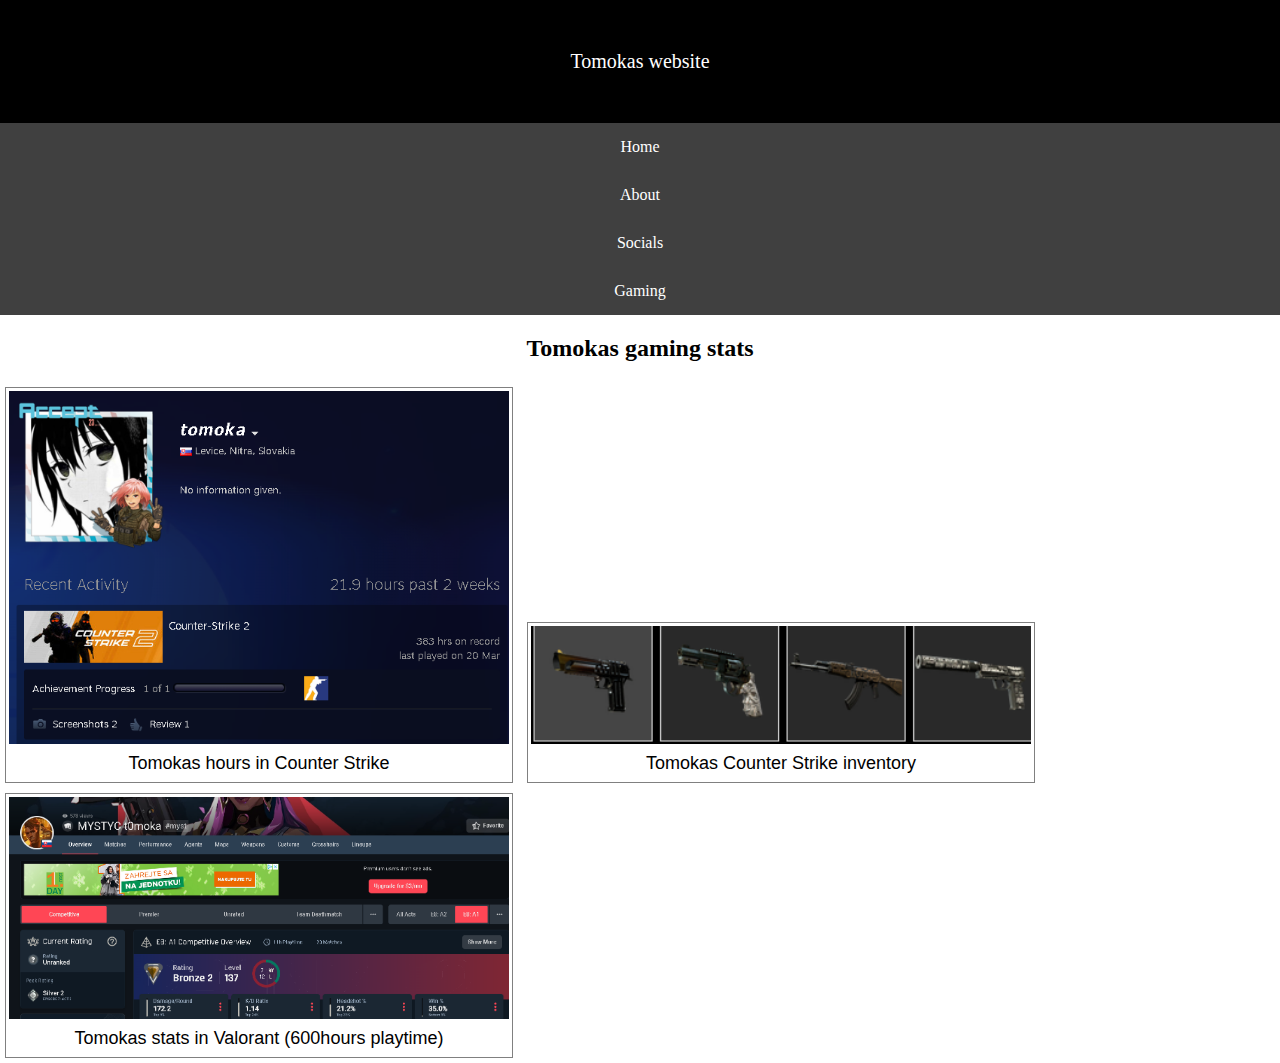
<file: gaming.html>
<!DOCTYPE html>
<html lang="en">
<html>
    <title>Tomokas website</title>
    <header id="web">Tomokas website</header>
    <body id="body">
        <nav class="navbar">
            <ul>
                <li><a href="index.html">Home</a> </li>
                <li><a href="about.html">About</a> </li>
                <li><a href="socials.html">Socials</a> </li>
                <li><a href="gaming.html">Gaming</a> </li>
            </ul>
            
        </nav>
        
       
        <article>
            <h2>Tomokas gaming stats</h2>
            
        </article> 
            
            
        </main>
        <div id="abt">
           
      
        
    </div>
    <div class="gallery">
        
 <a target="_blank" href="image3.png">
<img src="image3.png"> </a>
<div class="desc">Tomokas hours in Counter Strike</div>
    </div>
    <div class="gallery">
        <a target="_blank" href="image5.png">
        <img src="image5.png">
        </a> 
        
         
        <div class="desc">Tomokas Counter Strike inventory</div>
            </div>
            <div class="gallery">
                <a target="_blank" href="image4.png">
                <img src="image4.png"> </a>
                <a target="_blank" href="image4.png"></a>
                <div class="desc">Tomokas stats in Valorant (600hours playtime)</div>
                    </div>
    



    
    
        <link rel="stylesheet" href="style.css">  

    </body>
</html>
</file>
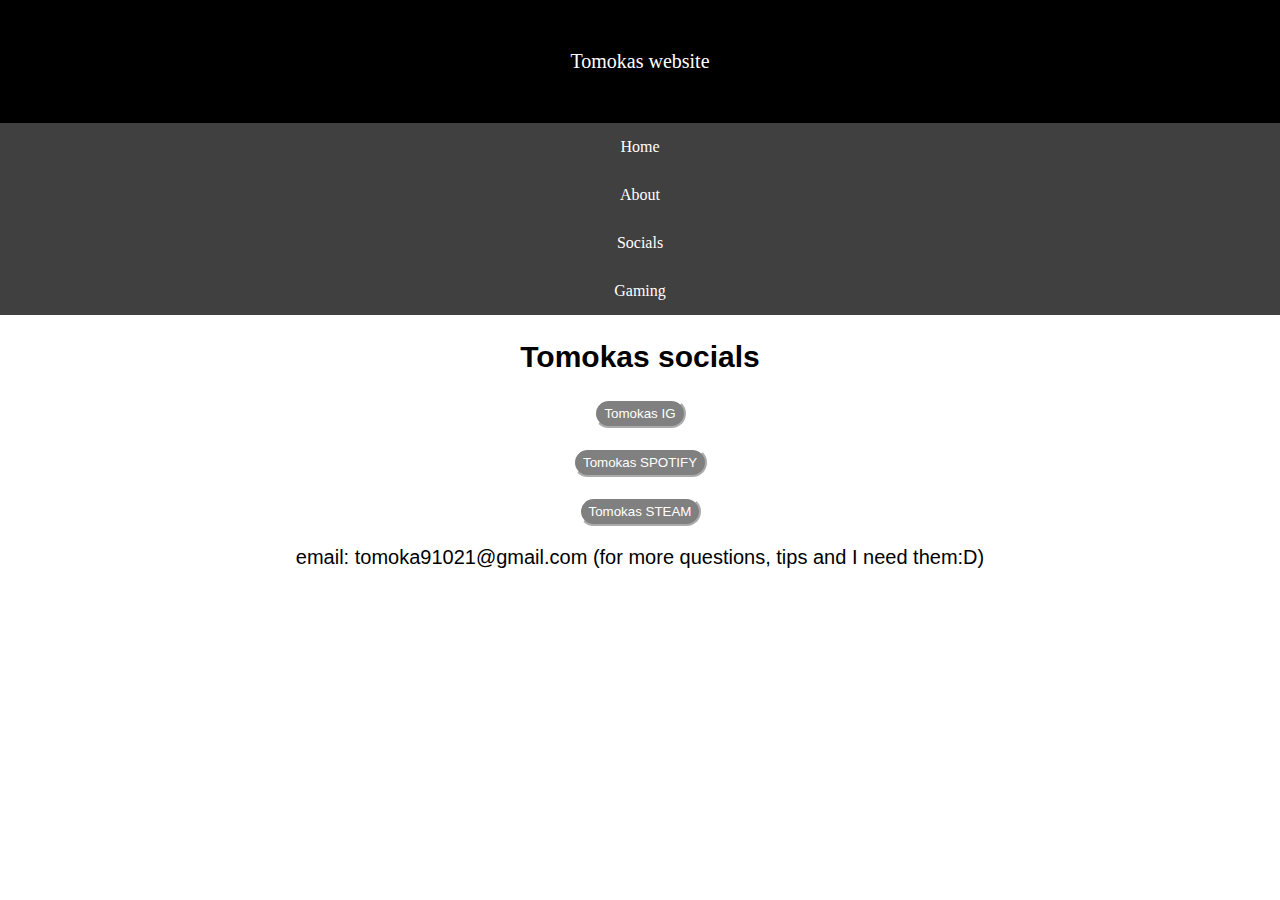
<file: socials.html>
<!DOCTYPE html>
<html lang="en">
<html>
    <title>Tomokas website</title>
    <header id="web">Tomokas website</header>
    <body id="body">
        <nav class="navbar">
            <ul>
                <li><a href="index.html">Home</a> </li>
                <li><a href="about.html">About</a> </li>
                <li><a href="socials.html">Socials</a> </li>
                <li><a href="gaming.html">Gaming</a> </li>
            </ul>
            
        </nav>
        
        <section>
            <h2>Tomokas socials</h2>
            <p>
                <button id="socialbutton"><a id="insta" href="https://www.instagram.com/tomokaa._/">Tomokas IG</a></button>
            </p>
            <p>
                <button id="socialbutton"><a id="spotify" href="https://open.spotify.com/user/31aj33ojxzrtq576lqqox2xdwrm4?si=4aed03e52f284993">Tomokas SPOTIFY</a></button>
            </p>
            <p>
                <button id="socialbutton"><a id="steam" href="https://steamcommunity.com/profiles/76561199157279446/">Tomokas STEAM</a></button>
            </p>
            <p>
                email: tomoka91021@gmail.com (for more questions, tips and I need them:D)
            </p>
        </section>
        
         
            
            
        </main>
        <div id="abt">
           
      
        
    </div>
    
    
        <link rel="stylesheet" href="style.css">  

    </body>
</html>
</file>
<file: style.css>
#web{
    text-align:center;
    font-family:'Trebuchet MS';
    font-size:20px;
    padding:50px;
    background-color:black;
    color:white;
    animation-name:colorChange;
    animation-duration:60s;
    
   

}

@keyframes slideUp{
    from{transform:translateY(1000%)}
}
@keyframes colorChange{
    0%{background-color:black}
    20%{background-color:grey}
    40%{background-color:darkslategray}
    60%{background-color:black}
    80%{background-color:gray}
    100%{background-color:darkslategray}
}





#body{
    background-color:white;
    margin:0px
   
    
}




.navbar ul{
    list-style-type: none;
    background-color:hsl(0,0%,25%);
    margin:0px;
    padding:0px;
    
    
    
 
}

.navbar a{
    color:white;
    text-decoration: none;
    padding:15px;
    display:block;
    text-align:center;
    font-family:'Franklin Gothic Medium'
}

aside{
    font-family:'Franklin Gothic Medium';
    width: 100%;
    text-align:center;
    float:inline-end;
    font-size:30px;
    border-style: outset;
    border-width: 2px;
    border-color: hsl(0,0%,10%);
    border-radius:5px;
    margin:8px;
    padding:3px;

    
}
.navbar a:hover{
    background-color:hsl(0,0%,15%)
}
#homelol{
    text-align: center;
    font-family: 'Segoe UI', Tahoma, Geneva, Verdana, sans-serif;
    font-size:25px;
}

section{
    font-family: 'Trebuchet MS', 'Lucida Sans Unicode', 'Lucida Grande', 'Lucida Sans', Arial, sans-serif;
    font-size:20px;
    text-align:center;
}
#socialbutton{
    background-color:gray;
    color:white;
    border-radius:15px;
    border-color:white;
    text-decoration: none;
    padding:5px;
    

}
#socialbutton:hover{
    background-color:hsl(0,0%,40%)
}
article{
    text-align:center;
    font-family:Georgia;
}
.gallery{
    display:inline-block;
    border:1px solid;
    border-color:gray;
    margin:5px;
    padding: 3px;
    width:500px;
}

.gallery .desc{
    padding: 5px;
    text-align:center;
    font-size:18px;
    font-family: 'Franklin Gothic Medium', 'Arial Narrow', Arial, sans-serif;

}
.gallery:hover{
    border:1px solid;
    border-color:hsl(0,0%,15%)
}
.gallery img{
    width:100%;
    height:auto;

}
#insta{
    text-decoration: none;
    color:white;
    padding:3px;
   

}
#steam{
    text-decoration: none;
    color:white;
    padding:3px;
   
}
#spotify{
    text-decoration: none;
    color:white;
    padding:3px;
   
}
#version{
    text-align:end;
    font-size:2px;
</file>
